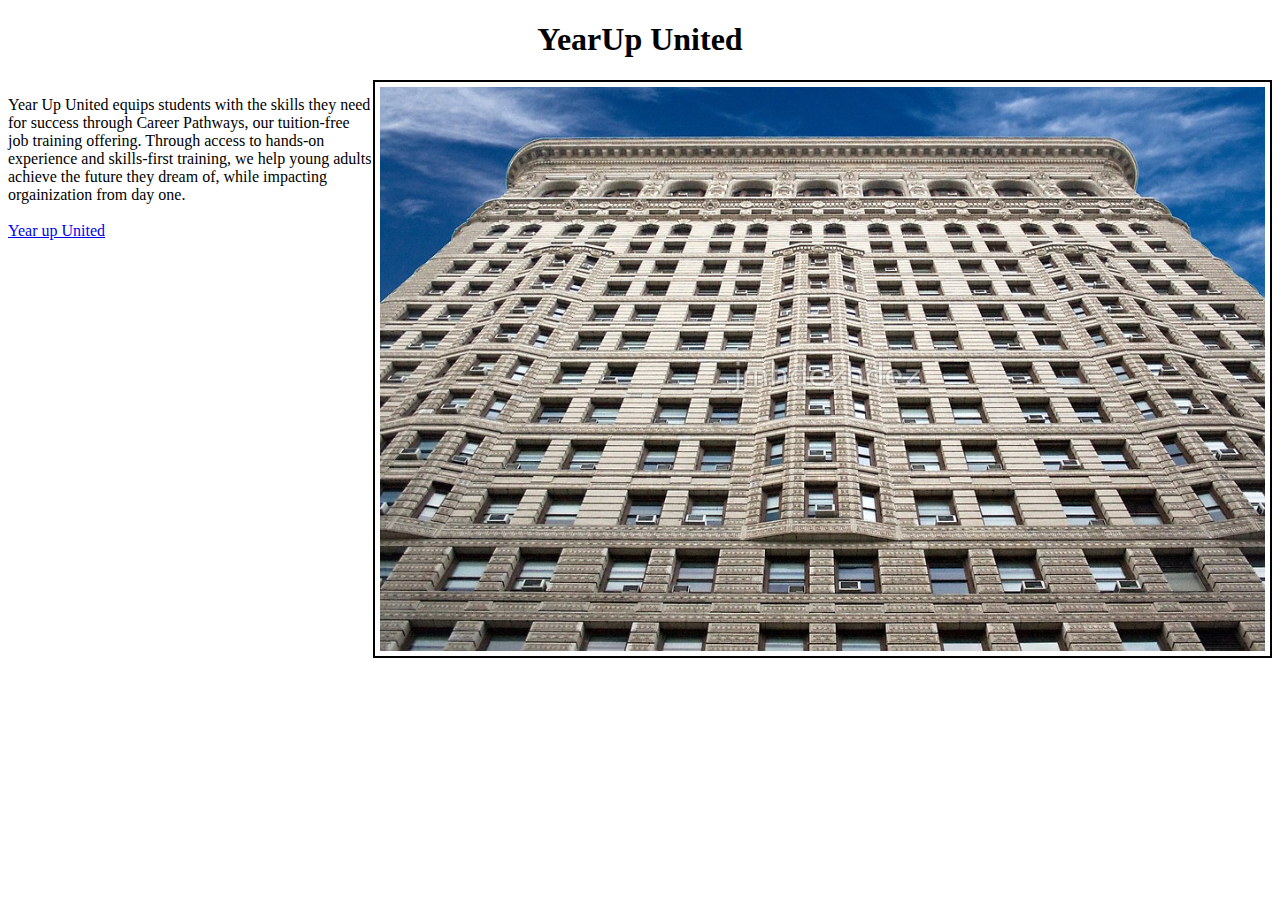
<file: index.html>
<!DOCTYPE html>
<html>
<head>
    <meta charset="utf-8" />
    <meta name="viewport" content="width=device-width,initial-scale=1.0">
    <title>Year up</title>
    <link href="practice.css" rel="stylesheet">
</head>
<body>
    <h1>YearUp United</h1>
    <div>
    <p>Year Up United equips students with the skills they need for success through
        Career Pathways, our tuition-free job training offering. Through access to 
        hands-on experience and skills-first training, we help young adults achieve 
        the future they dream of, while impacting orgainization from day one.
        <br>
        <br>
        <a href="https://www.yearupunited.org/">Year up United</a>
    </p>
    <img id="img" src="building.jpg" alt="building"> 
    </div>
</body>
</file>
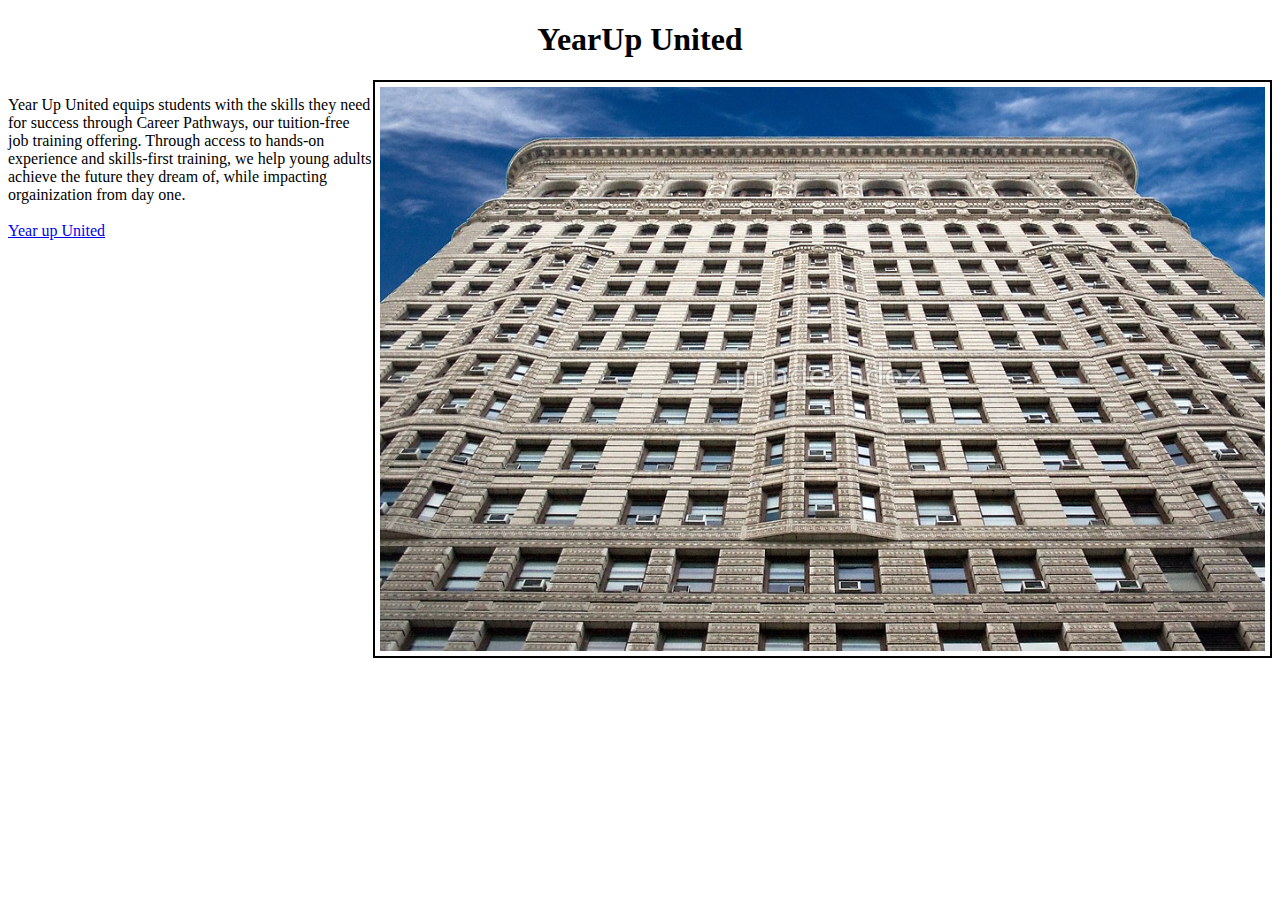
<file: practice.html>
<!DOCTYPE html>
<html>
<head>
    <meta charset="utf-8" />
    <meta name="viewport" content="width=device-width,initial-scale=1.0">
    <title>Year up</title>
    <link href="practice.css" rel="stylesheet">
</head>
<body>
    <h1>YearUp United</h1>
    <div>
    <p>Year Up United equips students with the skills they need for success through
        Career Pathways, our tuition-free job training offering. Through access to 
        hands-on experience and skills-first training, we help young adults achieve 
        the future they dream of, while impacting orgainization from day one.
        <br>
        <br>
        <a href="https://www.yearupunited.org/">Year up United</a>
    </p>
    <img id="img" src="building.jpg" alt="building"> 
    </div>
</body>
</file>
<file: practice.css>
h1{
    text-align: center;
}
div{
    display: flex;
}
#img{
    border: 2px solid black;
    width: 70%;
    padding: 5px;
}
</file>
